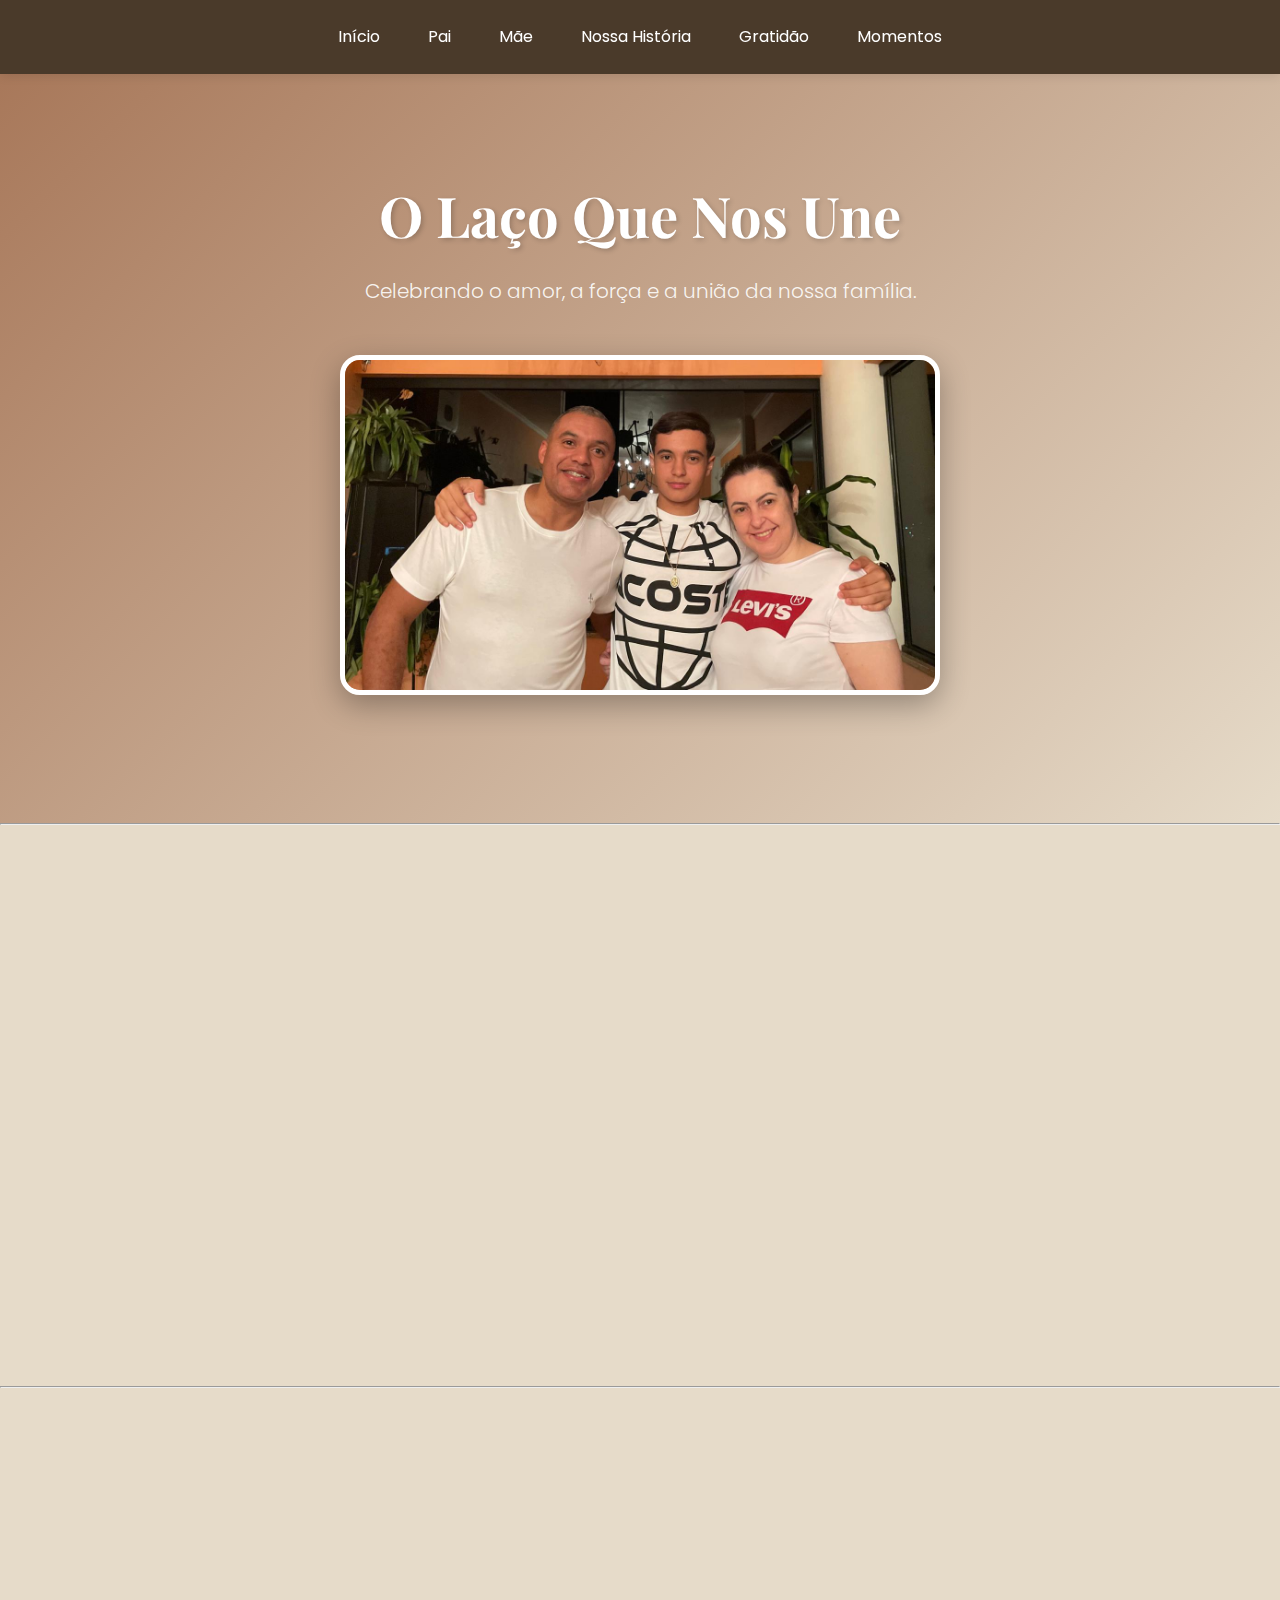
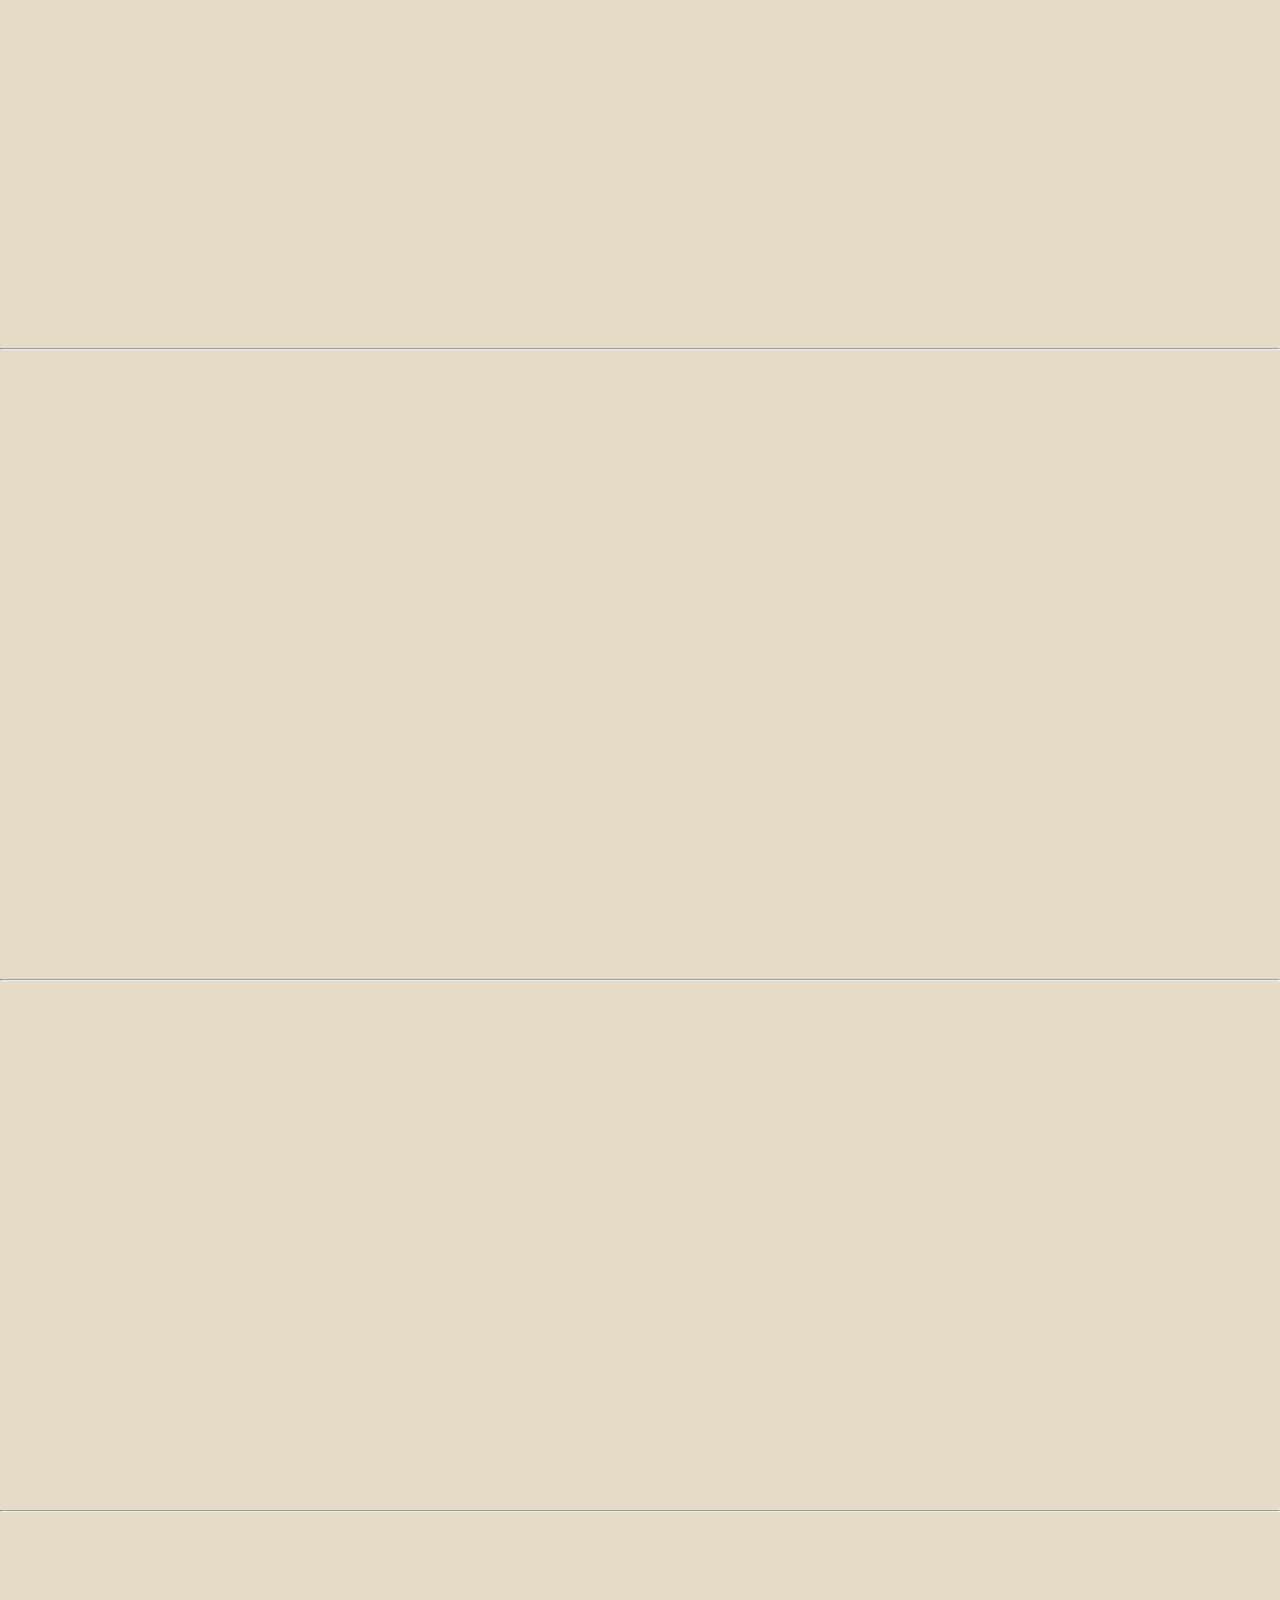
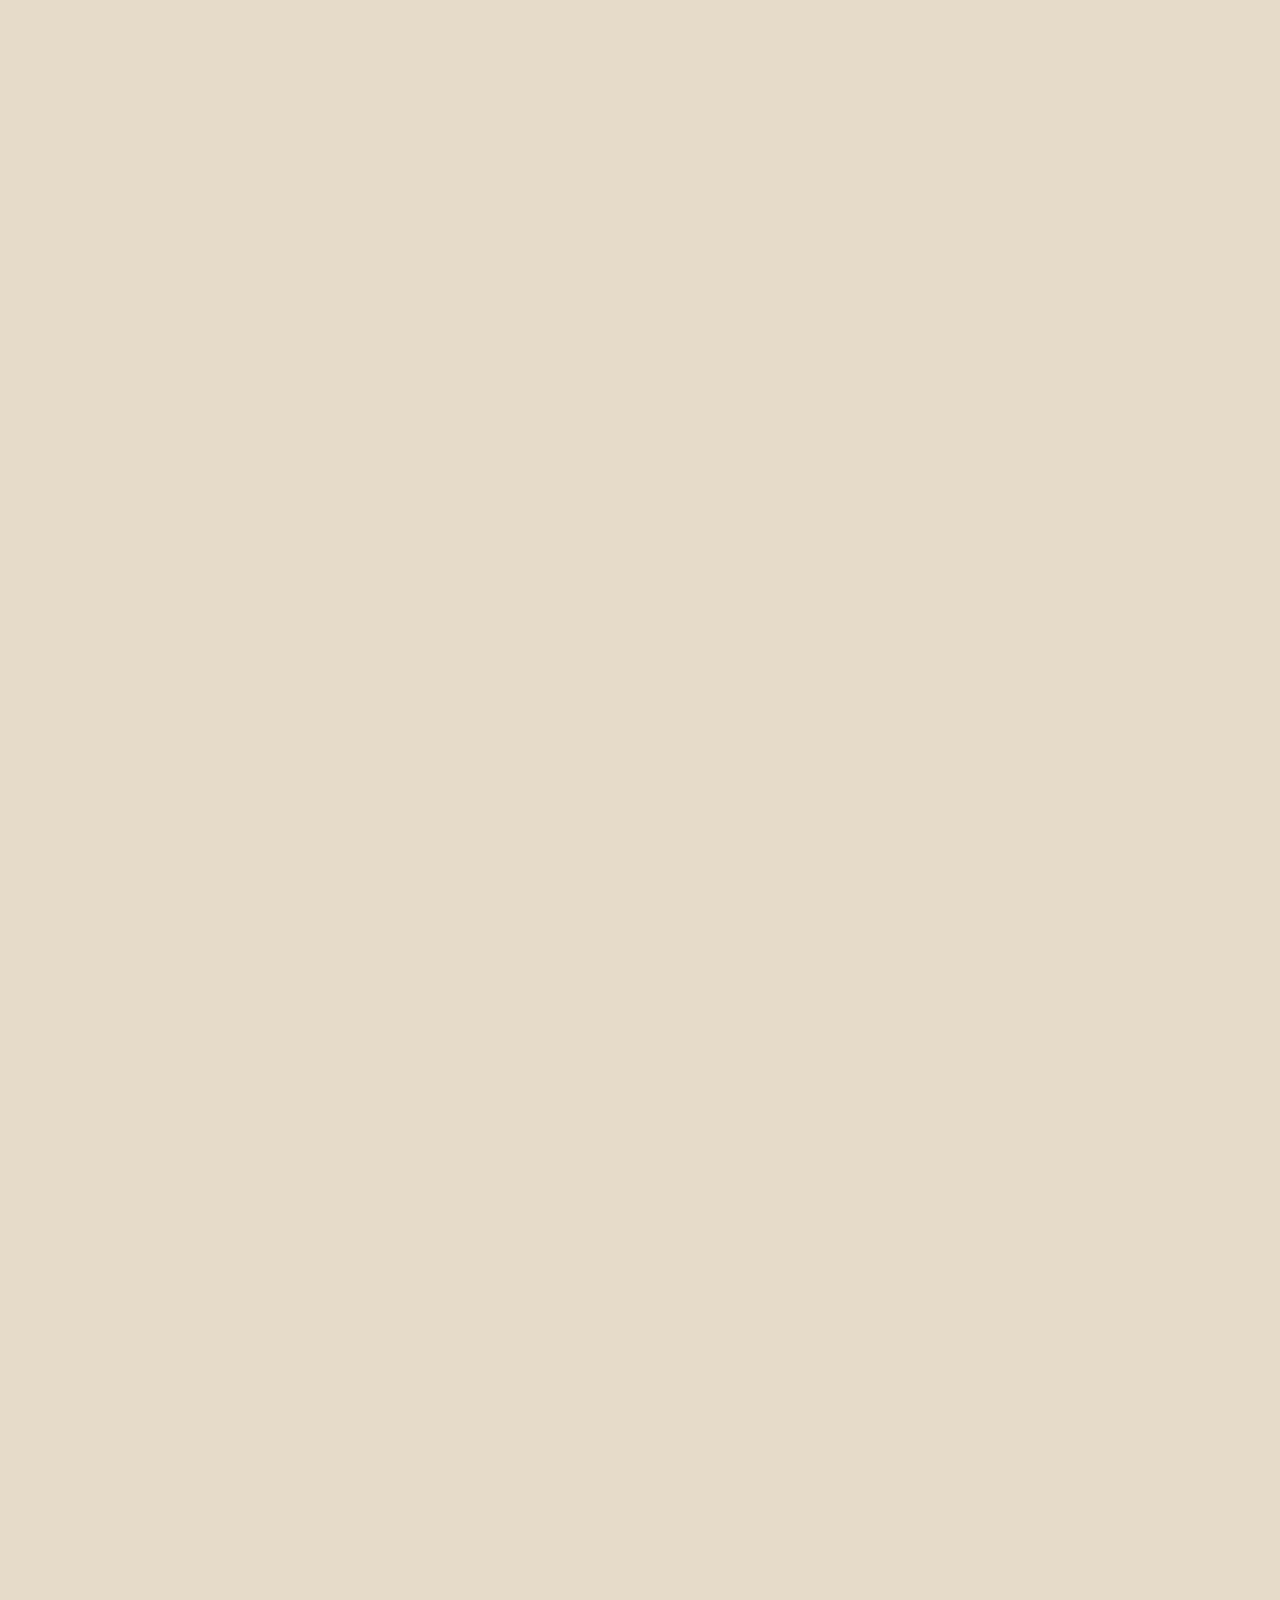
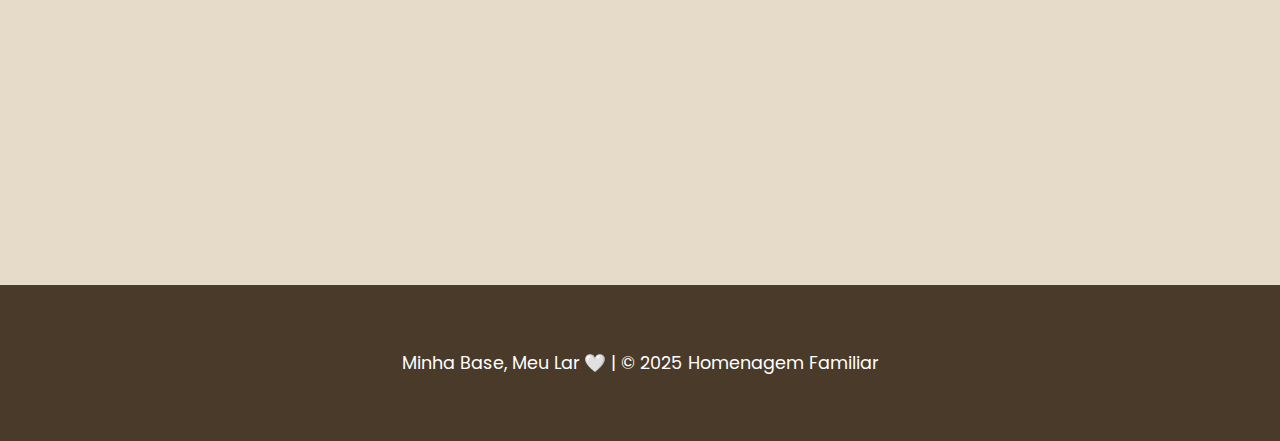
<file: familia.html>
<!DOCTYPE html>
<html lang="pt-BR">
<head>
    <meta charset="UTF-8">
    <meta name="viewport" content="width=device-width, initial-scale=1.0">
    <title>Minha Base, Meu Lar: Homenagem</title>
    <link href="https://fonts.googleapis.com/css2?family=Playfair+Display:wght@400;700&family=Poppins:wght@300;400;600&display=swap" rel="stylesheet">
    <link rel="stylesheet" href="https://cdnjs.cloudflare.com/ajax/libs/font-awesome/6.0.0-beta3/css/all.min.css">
    <style>
        /* === Paleta de Cores === */
        :root {
            --cor-primaria: #A8785A; /* Caramelo/Terracota suave */
            --cor-secundaria: #E6DBC9; /* Bege claro/Quase branco */
            --cor-destaque: #8B0000; /* Vermelho bordô escuro (Inspiração Levi's) */
            --cor-texto-escuro: #4A3A2A; /* Marrom escuro para texto */
            --cor-texto-claro: #FFFFFF;
            --cor-fundo-card: #FAF6F0; /* Bege muito claro */
            --sombra-card: 0 4px 15px rgba(0, 0, 0, 0.1);
        }

        /* === Estilos Base === */
        * {
            margin: 0;
            padding: 0;
            box-sizing: border-box;
        }

        body {
            font-family: 'Poppins', sans-serif;
            color: var(--cor-texto-escuro);
            background-color: var(--cor-secundaria);
            line-height: 1.6;
            overflow-x: hidden; /* Evita barra de rolagem horizontal */
        }

        /* Títulos */
        h1, h2, h3 {
            font-family: 'Playfair Display', serif;
            font-weight: 700;
        }

        h2 {
            font-size: 2.5rem;
            margin-bottom: 0.5rem;
            color: var(--cor-destaque);
            text-align: center;
        }

        p {
            font-weight: 300;
        }

        /* Container principal */
        .container {
            width: 90%;
            max-width: 1200px;
            margin: 0 auto;
            padding: 2rem 0;
        }

        /* === Navegação (Header) === */
        header {
            background-color: var(--cor-texto-escuro);
            padding: 1rem 0;
            position: sticky;
            top: 0;
            z-index: 1000;
            box-shadow: 0 2px 10px rgba(0, 0, 0, 0.1);
        }

        nav {
            display: flex;
            justify-content: center;
        }

        nav a {
            color: var(--cor-texto-claro);
            text-decoration: none;
            padding: 0.5rem 1rem;
            margin: 0 0.5rem;
            font-weight: 400;
            transition: color 0.3s, background-color 0.3s;
            border-radius: 5px;
        }

        nav a:hover {
            color: var(--cor-destaque);
            background-color: rgba(255, 255, 255, 0.1);
        }

        /* === Seção Hero (Destaque da Foto) === */
        #hero {
            position: relative;
            text-align: center;
            padding: 4rem 0 6rem;
            background: linear-gradient(135deg, var(--cor-primaria) 0%, var(--cor-secundaria) 100%);
        }

        .hero-content {
            z-index: 2;
            position: relative;
        }

        .hero-content h1 {
            font-size: 3.5rem;
            color: var(--cor-texto-claro);
            margin-bottom: 1rem;
            text-shadow: 2px 2px 5px rgba(0, 0, 0, 0.2);
        }

        .hero-content p {
            font-size: 1.25rem;
            color: rgba(255, 255, 255, 0.9);
            margin-bottom: 2rem;
        }

        .hero-image-container {
            margin-top: 3rem;
            display: flex;
            justify-content: center;
        }

        .hero-image {
            width: 90%;
            max-width: 600px;
            height: auto;
            border-radius: 20px; /* Bordas arredondadas */
            object-fit: cover;
            box-shadow: 0 10px 30px rgba(0, 0, 0, 0.3); /* Sombra elegante */
            border: 5px solid var(--cor-texto-claro);
            transition: transform 0.5s;
        }

        .hero-image:hover {
            transform: scale(1.02);
        }

        /* === Seções de Conteúdo === */
        section {
            padding: 4rem 0;
            text-align: center;
        }

        section:nth-child(even) {
            background-color: var(--cor-fundo-card); /* Fundo sutil para seções alternadas */
        }

        .section-subtitle {
            font-size: 1.1rem;
            color: var(--cor-primaria);
            margin-bottom: 3rem;
            font-style: italic;
            font-weight: 400;
        }

        /* === Estilo dos Cards (Pai, Mãe) === */
        .cards-grid {
            display: flex;
            justify-content: center;
            gap: 2rem;
            flex-wrap: wrap;
            margin-top: 3rem;
        }

        .card {
            background-color: var(--cor-texto-claro);
            border-radius: 15px;
            box-shadow: var(--sombra-card);
            padding: 2rem;
            max-width: 450px;
            transition: transform 0.4s ease, box-shadow 0.4s ease;
            text-align: left;
            position: relative;
        }

        .card:hover {
            transform: translateY(-10px); /* Efeito Hover sutil */
            box-shadow: 0 8px 25px rgba(0, 0, 0, 0.15);
        }

        .card h3 {
            color: var(--cor-primaria);
            font-size: 1.8rem;
            margin-bottom: 0.5rem;
            display: flex;
            align-items: center;
        }

        .card i {
            color: var(--cor-destaque);
            margin-right: 10px;
        }

        /* === Nossa História & Gratidão === */
        .text-block {
            max-width: 800px;
            margin: 0 auto;
            text-align: center;
        }

        .text-block p {
            margin-bottom: 1.5rem;
            font-size: 1.1rem;
        }

        .icon-container {
            margin-top: 2rem;
            font-size: 2.5rem;
            color: var(--cor-primaria);
        }

        .icon-container i {
            margin: 0 15px;
        }

        /* === Carrossel de Fotos (Momentos) === */
        #momentos {
            background-color: var(--cor-secundaria);
        }

        .carousel-container {
            position: relative;
            max-width: 900px;
            margin: 0 auto;
            overflow: hidden;
            border-radius: 15px;
            box-shadow: var(--sombra-card);
        }

        .carousel-track {
            display: flex;
            transition: transform 0.5s ease-in-out;
        }

        .carousel-slide {
            min-width: 100%;
            position: relative;
        }

        .carousel-slide img {
            width: 100%;
            height: auto;
            display: block;
            object-fit: cover;
        }

        .carousel-caption {
            position: absolute;
            bottom: 0;
            left: 0;
            right: 0;
            background: rgba(0, 0, 0, 0.6);
            color: var(--cor-texto-claro);
            padding: 10px;
            font-size: 1rem;
        }

        .carousel-button {
            position: absolute;
            top: 50%;
            transform: translateY(-50%);
            background: rgba(0, 0, 0, 0.4);
            color: white;
            border: none;
            padding: 10px;
            cursor: pointer;
            z-index: 50;
            font-size: 1.5rem;
            line-height: 1;
            transition: background 0.3s;
        }

        .carousel-button:hover {
            background: rgba(0, 0, 0, 0.7);
        }

        #prevBtn {
            left: 0;
            border-radius: 0 10px 10px 0;
        }

        #nextBtn {
            right: 0;
            border-radius: 10px 0 0 10px;
        }

        /* === Rodapé === */
        footer {
            background-color: var(--cor-texto-escuro);
            color: var(--cor-texto-claro);
            text-align: center;
            padding: 2rem 0;
            font-size: 1.1rem;
        }

        footer span {
            color: var(--cor-primaria);
            font-weight: 600;
        }

        /* === Animações (Fade-in ao rolar) === */
        .fade-in {
            opacity: 0;
            transform: translateY(20px);
            transition: opacity 0.8s ease-out, transform 0.8s ease-out;
        }

        .fade-in.appear {
            opacity: 1;
            transform: translateY(0);
        }

        /* === Responsividade === */
        @media (max-width: 768px) {
            h1 { font-size: 2.5rem; }
            h2 { font-size: 2rem; }
            .hero-content p { font-size: 1rem; }
            
            nav a {
                margin: 0 0.3rem;
                padding: 0.5rem;
            }

            .cards-grid {
                flex-direction: column;
                gap: 1.5rem;
            }

            .card {
                max-width: 100%;
            }

            .icon-container i {
                margin: 0 10px;
                font-size: 2rem;
            }
        }
    </style>
</head>
<body>

    <header>
        <nav>
            <a href="#hero">Início</a>
            <a href="#pai">Pai</a>
            <a href="#mae">Mãe</a>
            <a href="#historia">Nossa História</a>
            <a href="#gratidao">Gratidão</a>
            <a href="#momentos">Momentos</a>
        </nav>
    </header>

    <section id="hero">
        <div class="container hero-content fade-in">
            <h1>O Laço Que Nos Une</h1>
            <p>Celebrando o amor, a força e a união da nossa família.</p>
            <div class="hero-image-container">
                <img src="familia murilo.jpg" alt="Família unida em foto de destaque" class="hero-image">
            </div>
        </div>
    </section>

    <hr>

    <section id="pai" class="fade-in">
        <div class="container">
            <h2 class="fade-in">Meu Pai</h2>
            <p class="section-subtitle fade-in">A força tranquila que nos guia.</p>
            
            <div class="cards-grid">
                <div class="card fade-in">
                    <h3><i class="fas fa-hand-rock"></i> Força e Apoio</h3>
                    <p>Você é a rocha da nossa família, o pilar de força e segurança. Seu abraço é o porto mais seguro que conheço, e sua orientação, o farol que ilumina cada caminho incerto.</p>
                </div>
                <div class="card fade-in">
                    <h3><i class="fas fa-heart"></i> O Exemplo</h3>
                    <p>Seu caráter e integridade nos ensinam mais do que mil palavras. A forma como você enfrenta os desafios com serenidade é uma inspiração diária para mim. Meu primeiro herói.</p>
                </div>
            </div>
        </div>
    </section>

    <hr>

    <section id="mae" class="fade-in">
        <div class="container">
            <h2 class="fade-in">Minha Mãe</h2>
            <p class="section-subtitle fade-in">A alma gentil que nos preenche de amor.</p>

            <div class="cards-grid">
                <div class="card fade-in">
                    <h3><i class="fas fa-magic"></i> Ternura e Zelo</h3>
                    <p>Seu cuidado é a magia que transforma o nosso lar em um refúgio de paz. Sua capacidade de amar incondicionalmente é um presente que levarei para sempre em minha vida.</p>
                </div>
                <div class="card fade-in">
                    <h3><i class="fas fa-lightbulb"></i> Sabedoria e Calor</h3>
                    <p>A inteligência do seu olhar e o calor da sua presença nos fazem sentir amados a cada instante. Você é a fonte de toda a alegria e o aconchego que nos cerca.</p>
                </div>
            </div>
        </div>
    </section>

    <hr>

    <section id="historia" class="fade-in">
        <div class="container">
            <h2 class="fade-in">Nossa História</h2>
            <p class="section-subtitle fade-in">O passado que construiu o nosso presente.</p>
            
            <div class="text-block fade-in">
                <p>Nossa história é tecida com as linhas mais fortes: a de duas almas que se uniram para criar um mundo só nosso. Cada momento, desde o início da jornada de vocês, se tornou a fundação sólida sobre a qual pude crescer e florescer. Somos um trio inseparável, unidos por um destino e, acima de tudo, por um amor infinito e verdadeiro.</p>
                <p>Obrigado por cada capítulo, cada risada e cada lição. Vocês são a definição de parceria e cumplicidade.</p>
            </div>

            <div class="icon-container fade-in">
                <i class="fas fa-people-arrows"></i>
                <i class="fas fa-seedling"></i>
                <i class="fas fa-home"></i>
            </div>
        </div>
    </section>

    <hr>

    <section id="gratidao" class="fade-in">
        <div class="container">
            <h2 class="fade-in">Gratidão</h2>
            <p class="section-subtitle fade-in">O sentimento mais puro que podemos expressar.</p>
            
            <div class="text-block fade-in">
                <p>A gratidão que sinto por ter vocês como meus pais é imensurável. É um sentimento que transborda e me impulsiona. Sou grato pela educação, pelos valores, pelos sacrifícios silenciosos e pela infinita paciência. Tudo o que sou hoje é um reflexo do amor e da dedicação que recebi de vocês dois.</p>
                <p>Obrigado por serem a minha bússola e o meu chão. <i class="fas fa-hand-holding-heart" style="color: var(--cor-destaque);"></i></p>
            </div>
        </div>
    </section>

    <hr>

    <section id="momentos" class="fade-in">
        <div class="container">
            <h2 class="fade-in">Momentos</h2>
            <p class="section-subtitle fade-in">Memórias que aquecem o coração.</p>

            <div class="carousel-container fade-in">
                <div class="carousel-track">
                    <div class="carousel-slide">
                        <img src="namorada.jpg" alt="Momento em família 1">
                        <div class="carousel-caption">O Laço Mais Forte.</div>
                    </div>
                    <div class="carousel-slide">
                        <img src="familia2.jpg" alt="Momento em família 2">
                        <div class="carousel-caption">Nossa Base de Amor.</div>
                    </div>
                    <div class="carousel-slide">
                        <img src="eu.jpg" alt="Momento em família 3">
                        <div class="carousel-caption">Juntos, Sempre.</div>
                    </div>
                </div>
                <button class="carousel-button" id="prevBtn">&#10094;</button>
                <button class="carousel-button" id="nextBtn">&#10095;</button>
            </div>

            <p style="margin-top: 2rem;" class="fade-in">"Não são os grandes eventos, mas os pequenos momentos juntos que definem uma família."</p>
        </div>
    </section>

    <footer>
        <div class="container">
            Minha Base, Meu Lar 🤍 | &copy; 2025 Homenagem Familiar
        </div>
    </footer>

    <script>
        // === Carrossel Simples ===
        const track = document.querySelector('.carousel-track');
        const slides = Array.from(track.children);
        const nextButton = document.getElementById('nextBtn');
        const prevButton = document.getElementById('prevBtn');
        const slideWidth = slides[0].getBoundingClientRect().width;
        let slideIndex = 0;

        // Função para mover o carrossel
        const moveToSlide = (track, currentSlide, targetSlide) => {
            track.style.transform = 'translateX(-' + targetSlide.style.left + ')';
            slideIndex = slides.indexOf(targetSlide);
        };

        // Organizar slides lado a lado
        const setSlidePosition = (slide, index) => {
            slide.style.left = slideWidth * index + 'px';
        };
        slides.forEach(setSlidePosition);

        // Botão Próximo
        nextButton.addEventListener('click', e => {
            let nextIndex = (slideIndex + 1) % slides.length;
            moveToSlide(track, slides[slideIndex], slides[nextIndex]);
        });

        // Botão Anterior
        prevButton.addEventListener('click', e => {
            let prevIndex = (slideIndex - 1 + slides.length) % slides.length;
            moveToSlide(track, slides[slideIndex], slides[prevIndex]);
        });

        // === Animação Fade-in ao Rolar ===
        const fadeInElements = document.querySelectorAll('.fade-in');

        const observerOptions = {
            root: null, // viewport
            rootMargin: '0px',
            threshold: 0.2 // Aparece quando 20% do elemento está visível
        };

        const observer = new IntersectionObserver((entries, observer) => {
            entries.forEach(entry => {
                if (entry.isIntersecting) {
                    entry.target.classList.add('appear');
                    observer.unobserve(entry.target); // Para de observar após aparecer
                }
            });
        }, observerOptions);

        fadeInElements.forEach(element => {
            observer.observe(element);
        });
    </script>
</body>
</html>
</file>
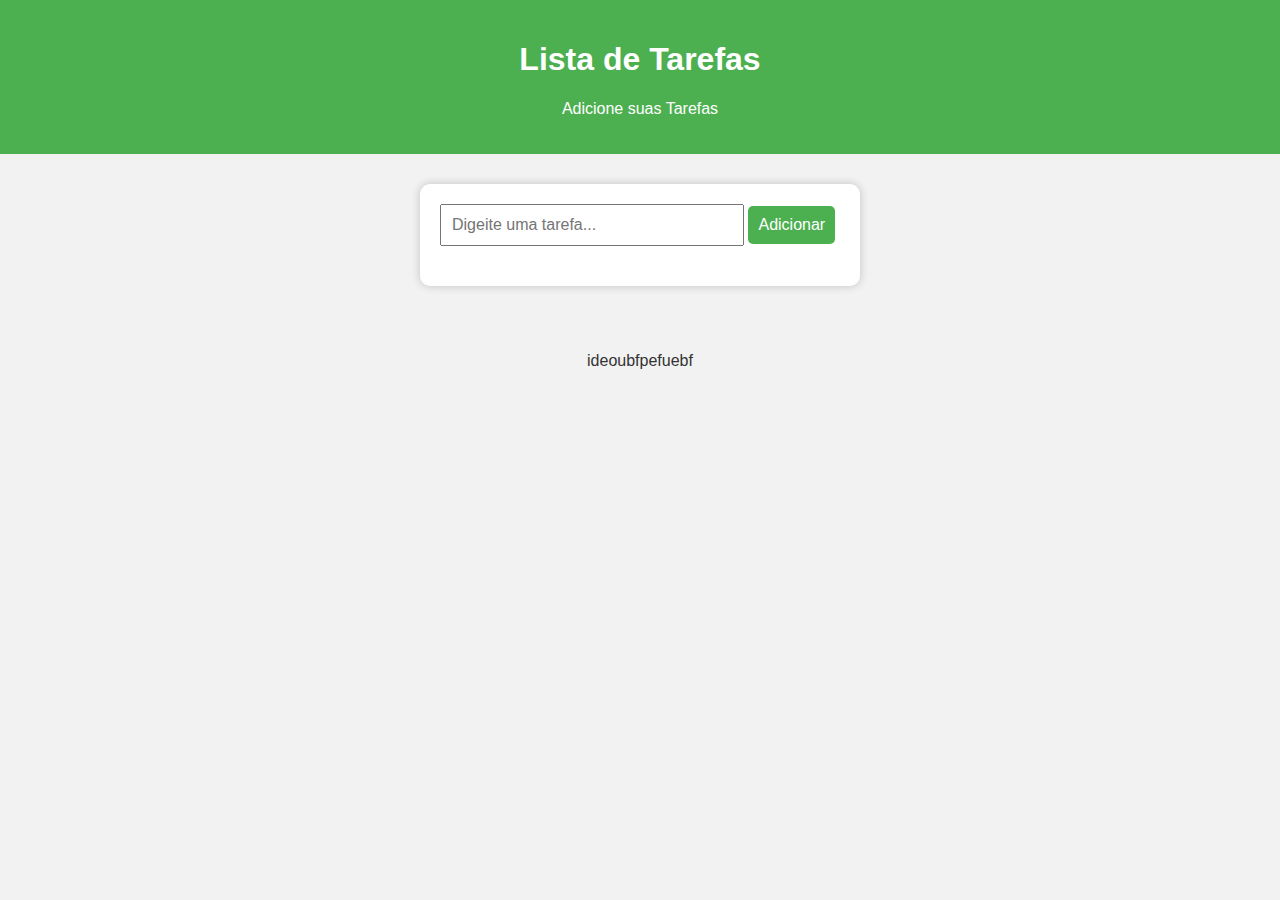
<file: PROVA.html>
<!DOCTYPE html>
<html lang="pt-br">
<head>
    <meta charset="UTF-8">
    <title>Lista de Tarefas</title>
    <link rel="stylesheet" href="PROVA.CSS">
</head>
<body>
    <header>
        <h1>Lista de Tarefas</h1>
        <p>Adicione suas Tarefas</p>
    </header>

    <section class="caixa">
        <input type="text" id="tarefaInput" placeholder="Digeite uma tarefa...">
        <button onclick= "adicionarTarefa()">Adicionar</button>

        <ul id="listaTarefas"></ul>
    </section>
    
    <footer>
        <p>ideoubfpefuebf</p>
    </footer>

    <script src="Teste.js"></script>
</body>
</html>
</file>
<file: PROVA.CSS>
body {
    font-family: Arial;
    background: #f2f2f2;
    margin: 0;
    padding: 0;
}

header {
    background: #4CAF50;
    color: white;
    text-align: center;
    padding: 20px;
}

.caixa {
    background: white;
    width: 400px;
    margin: 30px auto;
    padding: 20px;
    border-radius: 10px;
    box-shadow: 0 0 10px rgba(0,0,0,0.2);
}

input {
    width: 70%;
    padding: 10px;
    font-size: 16px;
}

button {
    padding: 10px;
    background: #4CAF50;
    border: none;
    color: white;
    font-size: 16px;
    cursor: pointer;
    border-radius: 5px;
}

ul {
    margin-top: 20px;
    list-style-type: disc;
}

li {
    padding: 8px;
    font-size: 16px;
}

footer {
    text-align: center;
    padding: 20px;
    color: #333;
}
</file>
